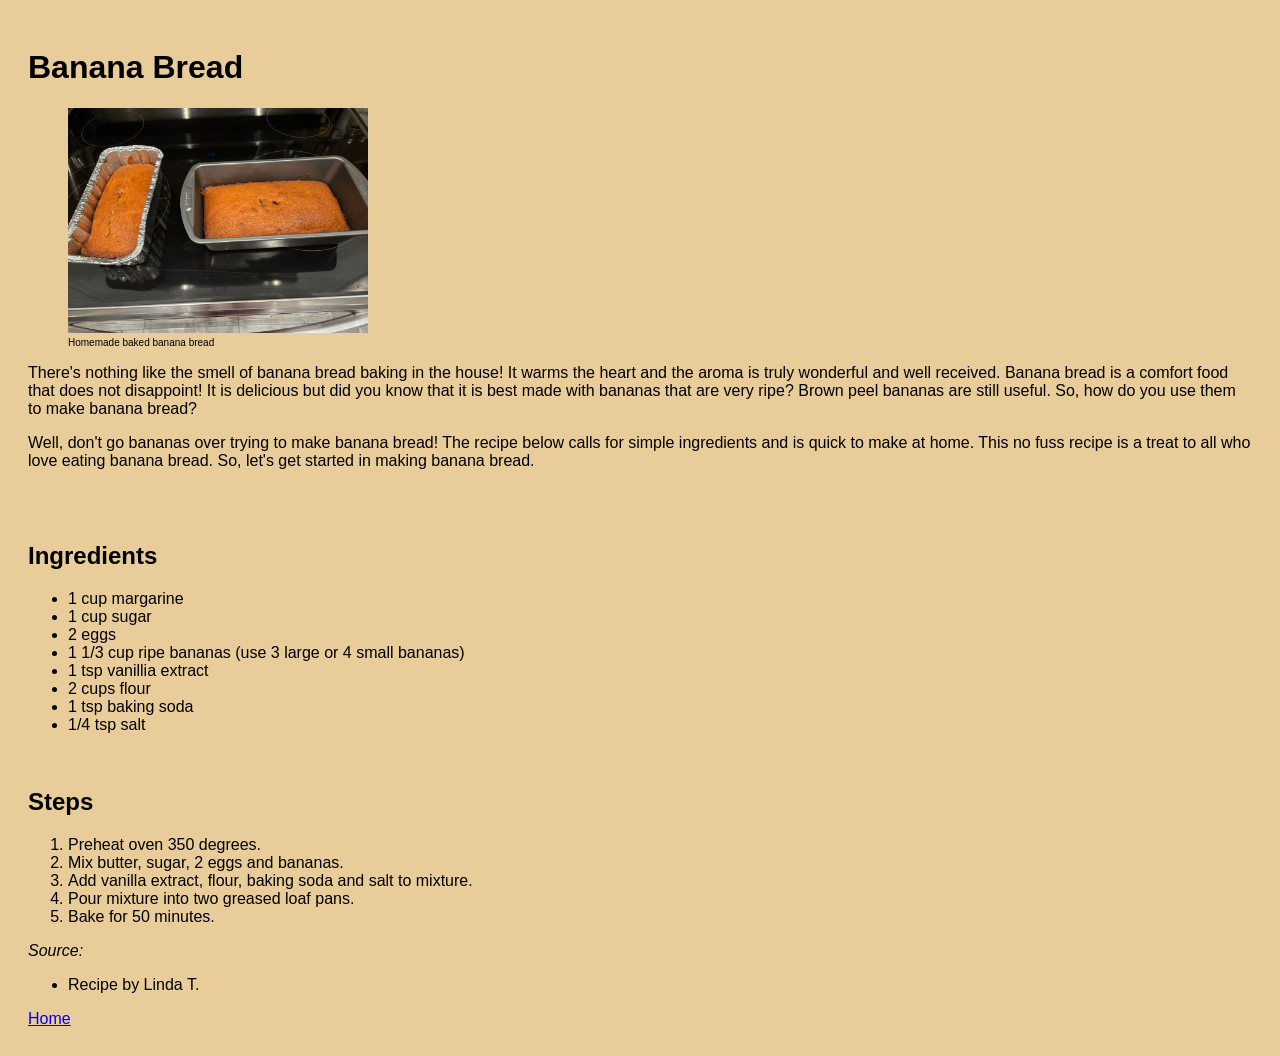
<file: recipes/banana-bread.html>
<!DOCTYPE html>
<html lang="en">
    <head>
        <meta charset="UTF-8">
        <title>Banana Bread</title>
        <link rel="stylesheet" href="../style.css">
    </head>
    <body>
        <h1>Banana Bread</h1>
        <figure><img src="images/banana-bread.jpg" alt="banana bread" width="300">
            <figcaption>Homemade baked banana bread</figcaption>
            </figure>
            <p>There's nothing like the smell of banana bread baking in the house! 
            It warms the heart and the aroma is truly wonderful and well received. 
            Banana bread is a comfort food that does not disappoint! It is delicious 
            but did you know that it is best made with bananas that are very ripe? 
            Brown peel bananas are still useful. So, how do you use them to make banana bread?
            </p>
            <p>Well, don't go bananas over trying to make banana bread! The recipe below calls
            for simple ingredients and is quick to make at home. This no fuss recipe is a treat
            to all who love eating banana bread. So, let's get started in making banana bread. </p>
            
        <br>
        <br>
        <h2>Ingredients</h2>
                <ul>
                    <li>1 cup margarine</li>
                    <li>1 cup sugar</li>
                    <li>2 eggs</li>
                    <li>1 1/3 cup ripe bananas (use 3 large or 4 small bananas)</li>
                    <li>1 tsp vanillia extract</li>
                    <li>2 cups flour</li>
                    <li>1 tsp baking soda</li>
                    <li>1/4 tsp salt</li>
                </ul>
        <br>
        <h2>Steps</h2>
                <ol>
                    <li>Preheat oven 350 degrees.</li>
                    <li>Mix butter, sugar, 2 eggs and bananas.</li>
                    <li>Add vanilla extract, flour, baking soda and salt to mixture.</li>
                    <li>Pour mixture into two greased loaf pans.</li>
                    <li>Bake for 50 minutes.</li>
                </ol>
            <p><em>Source:</em></p>
                <ul>
                    <li>Recipe by Linda T.</li>
                </ul>
        <a href="../index.html">Home</a>
    </body>
</html>
</file>
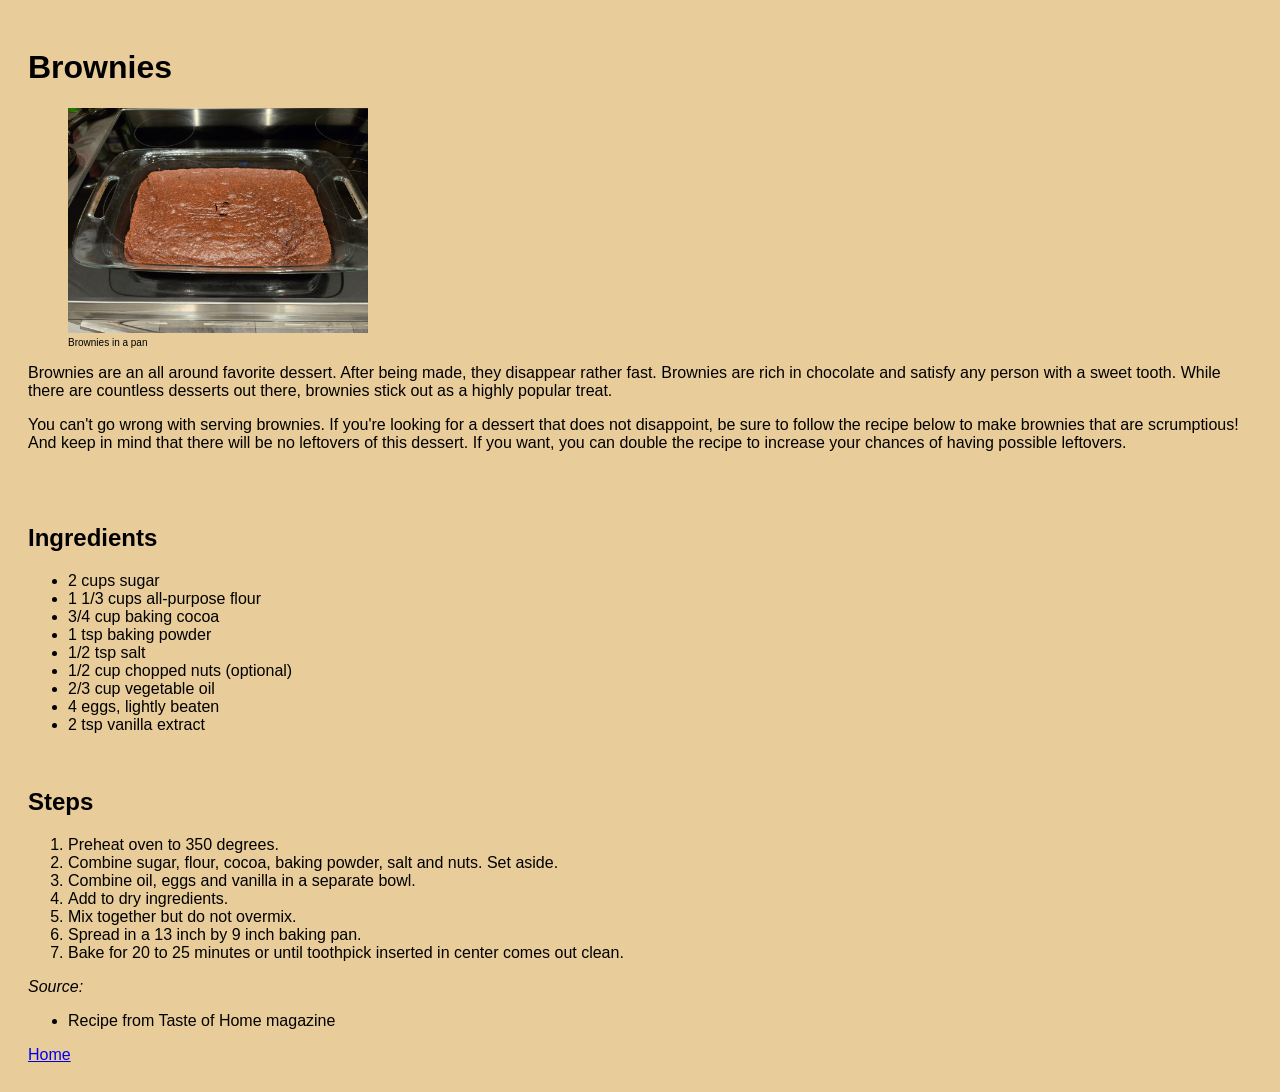
<file: recipes/brownies.html>
<!DOCTYPE html>
<html lang="en">
    <head>
        <meta charset="UTF-8">
        <title>Brownies</title>
        <link rel="stylesheet" href="../style.css">
    </head>
     <body>
            <h1>Brownies</h1>
            <figure><img src="images/brownies.jpg" alt="Brownies" width="300">
                <figcaption>Brownies in a pan</figcaption>
                </figure>
                <p>Brownies are an all around favorite dessert. After being made, they
                disappear rather fast. Brownies are rich in chocolate and satisfy any
                person with a sweet tooth. While there are countless desserts out there, 
                brownies stick out as a highly popular treat.
                </p>
                <p>You can't go wrong with serving brownies. If you're looking for a 
                    dessert that does not disappoint, be sure to follow the recipe
                    below to make brownies that are scrumptious! And keep in mind
                    that there will be no leftovers of this dessert. If you want, you
                    can double the recipe to increase your chances of having possible 
                    leftovers. 
                </p>
                <br>
                <br>
                <h2>Ingredients</h2>
                    <ul>
                        <li>2 cups sugar</li>
                        <li>1 1/3 cups all-purpose flour</li>
                        <li>3/4 cup baking cocoa</li>
                        <li>1 tsp baking powder</li>
                        <li>1/2 tsp salt</li>
                        <li>1/2 cup chopped nuts (optional)</li>
                        <li>2/3 cup vegetable oil</li>
                        <li>4 eggs, lightly beaten</li>
                        <li>2 tsp vanilla extract</li>
                    </ul>
                    <br>
                <h2>Steps</h2>
                    <ol>
                        <li>Preheat oven to 350 degrees.</li>
                        <li>Combine sugar, flour, cocoa, baking powder, salt and nuts.
                            Set aside. 
                        </li>
                        <li>Combine oil, eggs and vanilla in a separate bowl.</li>
                        <li>Add to dry ingredients.</li>
                        <li>Mix together but do not overmix.</li>
                        <li>Spread in a 13 inch by 9 inch baking pan.</li>
                        <li>Bake for 20 to 25 minutes or until toothpick inserted
                            in center comes out clean.
                        </li>
                    </ol>
                    <p><em>Source:</em></p>
                        <ul>
                            <li>Recipe from Taste of Home magazine</li>
                        </ul>
                            <a href="../index.html">Home</a>
        </body>
</html>
</file>
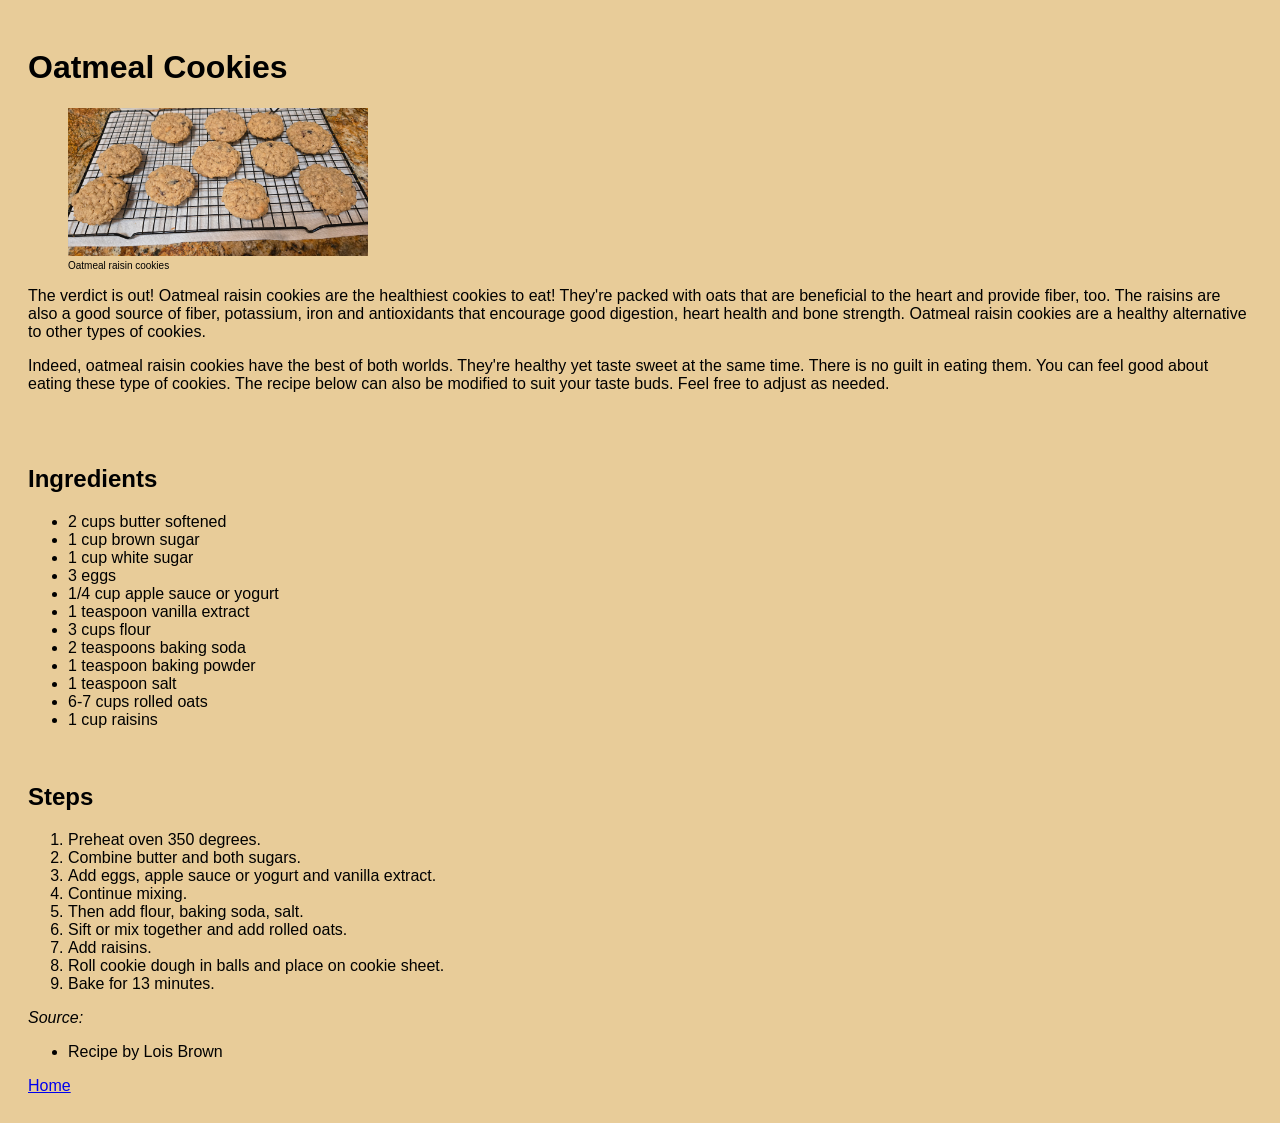
<file: recipes/oatmealraisincookies.html>
<!DOCTYPE html>
<html lang="en">
    <head>
        <meta charset="UTF-8">
        <title>Oatmeal Raisin Cookies</title>
        <link rel="stylesheet" href="../style.css">
    </head>
    <body>
        <h1>Oatmeal Cookies</h1>
        <figure><img src="images/oatmealraisincookies.jpg" alt="oatmeal raisin cookies" width=300>
        <figcaption>Oatmeal raisin cookies</figcaption>
    </figure>
    <p>The verdict is out! Oatmeal raisin cookies are the healthiest cookies to eat! They're packed with oats that are beneficial to the heart
        and provide fiber, too. The raisins are also a good source of fiber, potassium, iron and antioxidants that encourage
        good digestion, heart health and bone strength. Oatmeal raisin cookies are a healthy alternative to other types of 
        cookies. 
    </p>
    <p>Indeed, oatmeal raisin cookies have the best of both worlds. They're healthy yet taste sweet at the same time. There is no 
        guilt in eating them. You can feel good about eating these type of cookies. The recipe below can also be modified to suit 
        your taste buds. Feel free to adjust as needed. 
    </p>
    <br>
    <br>
    <h2>Ingredients</h2>
    <ul>
        <li>2 cups butter softened</li>
        <li>1 cup brown sugar</li>
        <li>1 cup white sugar</li>
        <li>3 eggs</li>
        <li>1/4 cup apple sauce or yogurt</li>
        <li>1 teaspoon vanilla extract</li>
        <li>3 cups flour</li>
        <li>2 teaspoons baking soda</li>
        <li>1 teaspoon baking powder</li>
        <li>1 teaspoon salt</li>
        <li>6-7 cups rolled oats</li>
        <li>1 cup raisins</li>
    </ul>
    <br>
    <h2>Steps</h2>
    <ol>
        <li>Preheat oven 350 degrees.</li>
        <li>Combine butter and both sugars.</li>
        <li>Add eggs, apple sauce or yogurt and vanilla extract.</li>
        <li>Continue mixing.</li>
        <li>Then add flour, baking soda, salt.</li>
        <li>Sift or mix together and add rolled oats.</li>
        <li>Add raisins.</li>
        <li>Roll cookie dough in balls and place on cookie sheet.</li>
        <li>Bake for 13 minutes.</li>
    </ol>
    <p><em>Source:</em></p>
        <ul>
            <li>Recipe by Lois Brown</li>
        </ul>
  <a href="../index.html">Home</a>
</body>
</html>
</file>
<file: style.css>
body {
    background-color: rgb(232, 204, 153);
    color:black;
    font-family: sans-serif;
    padding: 14px 14px;
    margin: 14px;
}

.recipe-list {
    font-size: 24px;
}

figcaption {
    font-size: 10px;
}
</file>
